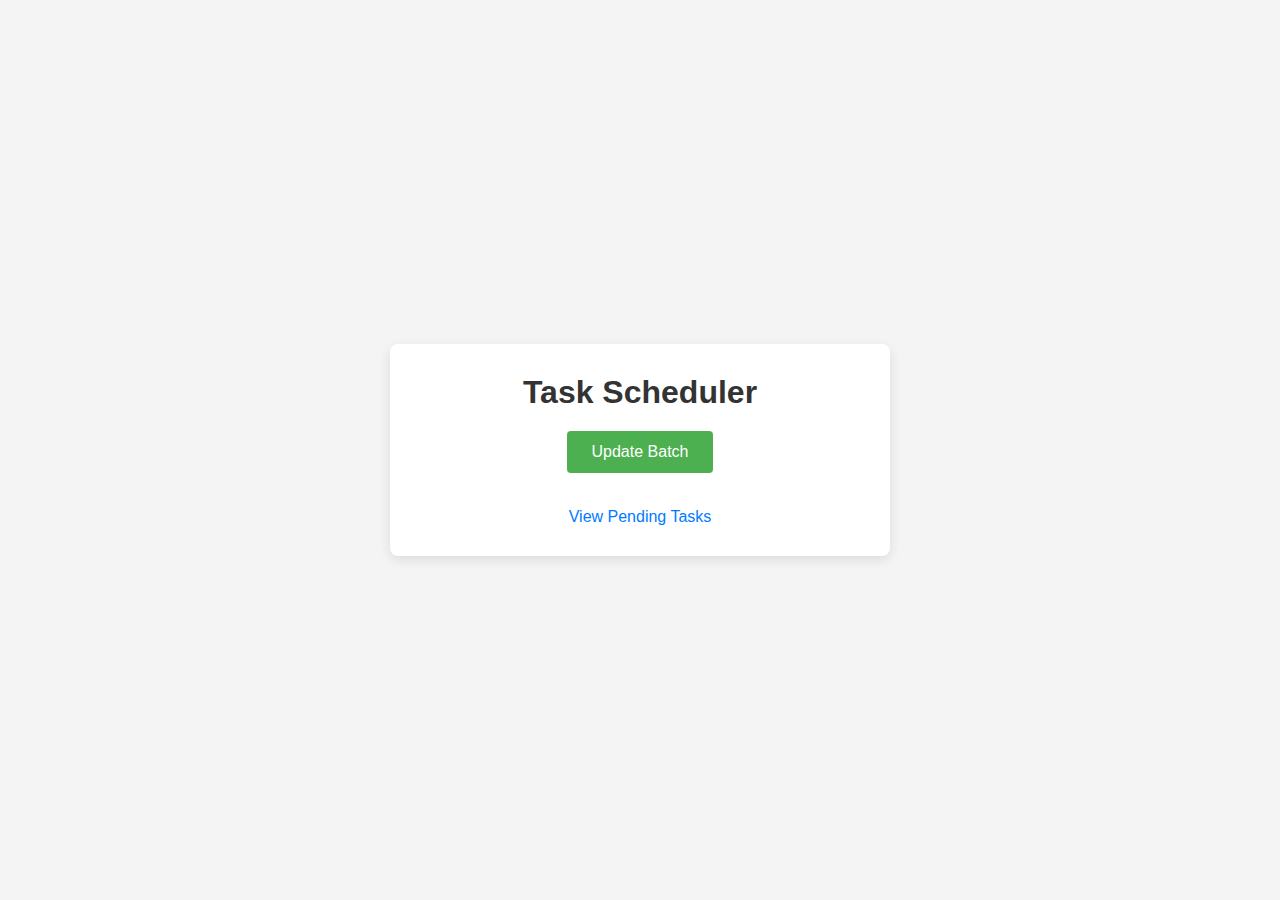
<file: index.html>
<!DOCTYPE html>
<html lang="en">
<head>
    <meta charset="UTF-8">
    <meta name="viewport" content="width=device-width, initial-scale=1.0">
    <title>Task Scheduler</title>
    <link rel="stylesheet" href="index.css">
</head>
<body>
    <div class="container">
        <h1>Task Scheduler</h1>
        <button id="updateBtn" class="btn">Update Batch</button>
        <p id="message" class="message"></p>
        <a href="./pendingTasks.html" class="link">View Pending Tasks</a>
    </div>

    <script src="./index.js"></script>
</body>
</html>
</file>
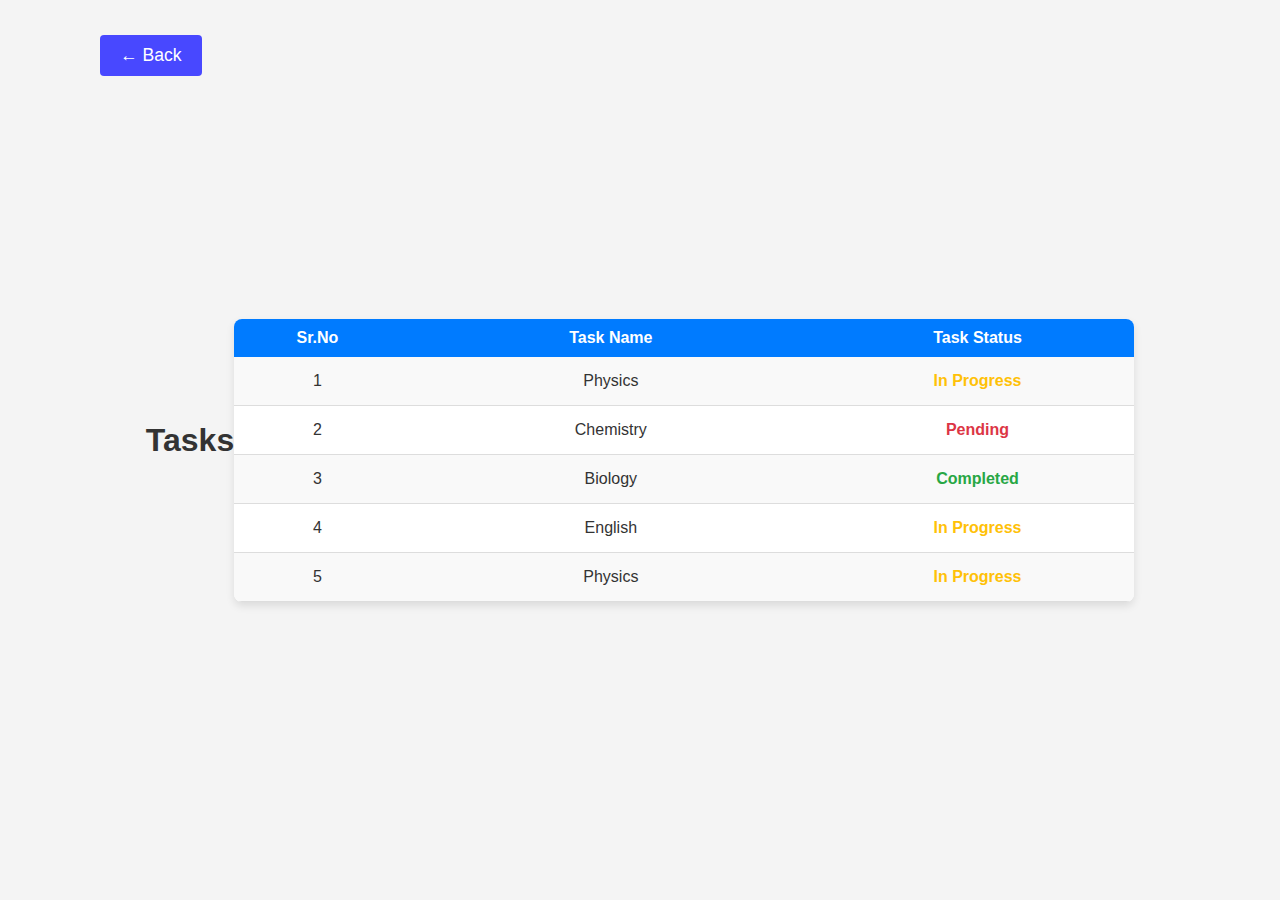
<file: pendingTasks.html>
<!DOCTYPE html>
<html lang="en">
<head>
    <meta charset="UTF-8">
    <meta name="viewport" content="width=device-width, initial-scale=1.0">
    <title>Pending Tasks</title>
    <link rel="stylesheet" href="./index.css">
</head>
<body>
    <h1>Tasks</h1>
    <div class="all-tasks">
        <div class=" head">
            <div>Sr.No</div>
            <div>Task Name</div>
            <div>Task Status</div>
        </div>
        <div class="task">
            <div>1</div>
            <div>Physics</div>
            <div class="in-progress">In Progress</div>
        </div>
        <div class="task">
            <div>2</div>
            <div>Chemistry</div>
            <div class="pending">Pending</div>
        </div>
        <div class="task">
            <div>3</div>
            <div>Biology</div>
            <div class="completed">Completed</div>
        </div>
        <div class="task">
            <div>4</div>
            <div>English</div>
            <div class="in-progress">In Progress</div>
        </div>
        <div class="task">
            <div>5</div>
            <div>Physics</div>
            <div class="in-progress">In Progress</div>
        </div>
    </div>
    <a href="javascript:history.back()" class="back-btn">← Back</a>
     
</body>
</html>
</file>
<file: index.css>
/* General Reset and Body Styling */
* {
    margin: 0;
    padding: 0;
    box-sizing: border-box;
}

body {
    font-family: Arial, sans-serif;
    background-color: #f4f4f9;
    display: flex;
    justify-content: center;
    align-items: center;
    min-height: 100vh;
    color: #333;
}

/* Center the tasks container */
.all-tasks {
    width: 80%;
    max-width: 900px;
    background-color: #fff;
    border-radius: 8px;
    box-shadow: 0 4px 8px rgba(0, 0, 0, 0.1);
    overflow: hidden;
    margin-top: 20px;
}

h1 {
    text-align: center;
    margin-bottom: 20px;
    color: #4CAF50;
}

/* Styling for the table header */
.head {
    display: grid;
    grid-template-columns: 1fr 3fr 2fr;
    background-color: #007BFF;
    color: white;
    padding: 10px;
    font-weight: bold;
    text-align: center;
}

/* Styling for each task row */
.task {
    display: grid;
    grid-template-columns: 1fr 3fr 2fr;
    border-bottom: 1px solid #ddd;
    padding: 10px;
    text-align: center;
}

.task:nth-child(even) {
    background-color: #f9f9f9;
}

.task div {
    padding: 5px;
}

/* Status Styling */
.task div:nth-child(3) {
    font-weight: bold;
}

.task .completed {
    color: #28a745;
}

.task .in-progress {
    color: #ffc107;
}

.task .pending {
    color: #dc3545;
}

/* Hover effect for rows */
.task:hover {
    background-color: #e0e0e0;
    cursor: pointer;
}
/*----------------*/
/* General Styles */
* {
    box-sizing: border-box;
    margin: 0;
    padding: 0;
}

body {
    font-family: 'Arial', sans-serif;
    background-color: #f4f4f4;
    display: flex;
    justify-content: center;
    align-items: center;
    height: 100vh;
    padding: 20px;
}

/* Container for the main content */
.container {
    background-color: #fff;
    border-radius: 8px;
    padding: 30px;
    max-width: 500px;
    width: 100%;
    text-align: center;
    box-shadow: 0 4px 12px rgba(0, 0, 0, 0.1);
}

/* Heading styles */
h1 {
    color: #333;
    font-size: 2rem;
    margin-bottom: 20px;
}

/* Button styling */
.btn {
    background-color: #4CAF50;
    color: white;
    border: none;
    padding: 12px 25px;
    font-size: 1rem;
    border-radius: 4px;
    cursor: pointer;
    transition: background-color 0.3s ease;
}

.btn:hover {
    background-color: #45a049;
}

/* Message styling */
.message {
    margin-top: 20px;
    color: #4CAF50;
    font-size: 1.1rem;
}

/* Link styling */
.link {
    display: inline-block;
    margin-top: 15px;
    color: #007bff;
    text-decoration: none;
    font-size: 1rem;
    transition: color 0.3s ease;
}

.link:hover {
    color: #0056b3;
}

/* Responsive Design */
@media (max-width: 600px) {
    .container {
        padding: 20px;
    }

    h1 {
        font-size: 1.5rem;
    }

    .btn {
        padding: 10px 20px;
        font-size: 0.9rem;
    }

    .link {
        font-size: 0.9rem;
    }
}

/* Back Button Styling */
.back-btn {
    position: absolute;
    top: 10px;
    left: 100px;
    display: inline-block;
    margin-top: 25px;
    padding: 10px 20px;
    background-color: rgb(72, 72, 255);
    color: white;
    font-size: 1.1rem;
    border-radius: 4px;
    text-decoration: none;
    text-align: center;
    transition: background-color 0.3s ease, transform 0.3s ease;
}

.back-btn:hover {
    background-color: rgb(110, 110, 255);
    transform: translateY(-3px); /* Slightly lift the button on hover */
}

.back-btn:active {
    background-color: rgb(124, 124, 253); /* Darker shade when pressed */
}
</file>
